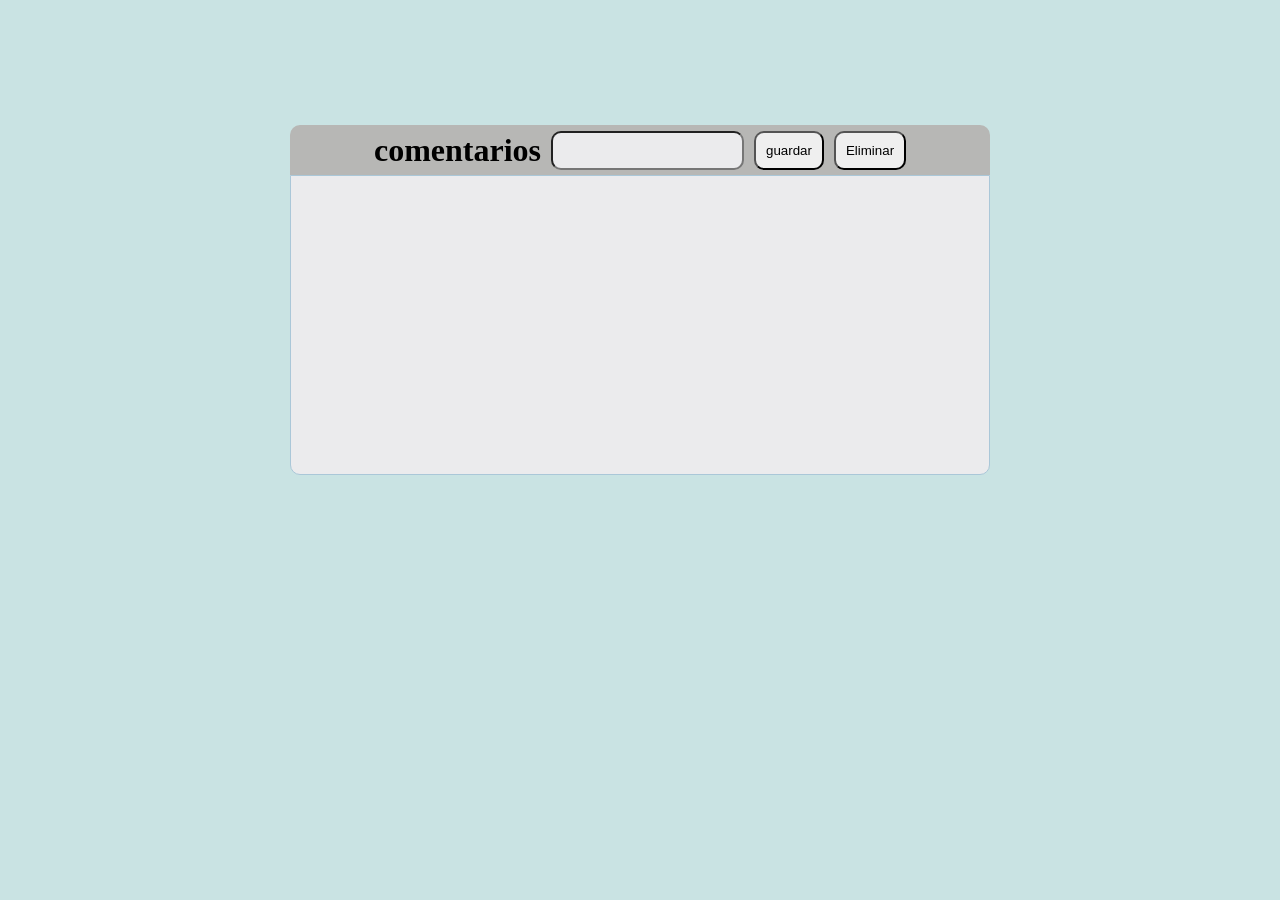
<file: CLASE-06/index.html>
<!DOCTYPE html>
<html lang="en">

<head>
    <meta charset="UTF-8">
    <meta name="viewport" content="width=device-width, initial-scale=1.0">
    <link rel="stylesheet" href="./style.css">
    <title>Document</title>
</head>

<body>
    <div class="botones">
        <h1>comentarios</h1>
        <input type="text" id="comentario">
        <button onclick="crearMensaje()">guardar</button>
        <button onclick="eliminarMensaje()">Eliminar</button>
    </div>
    <div class="comentarios">
        <section id="container"></section>
    </div>

    <script src="./index.js"></script>

</body>

</html>
</file>
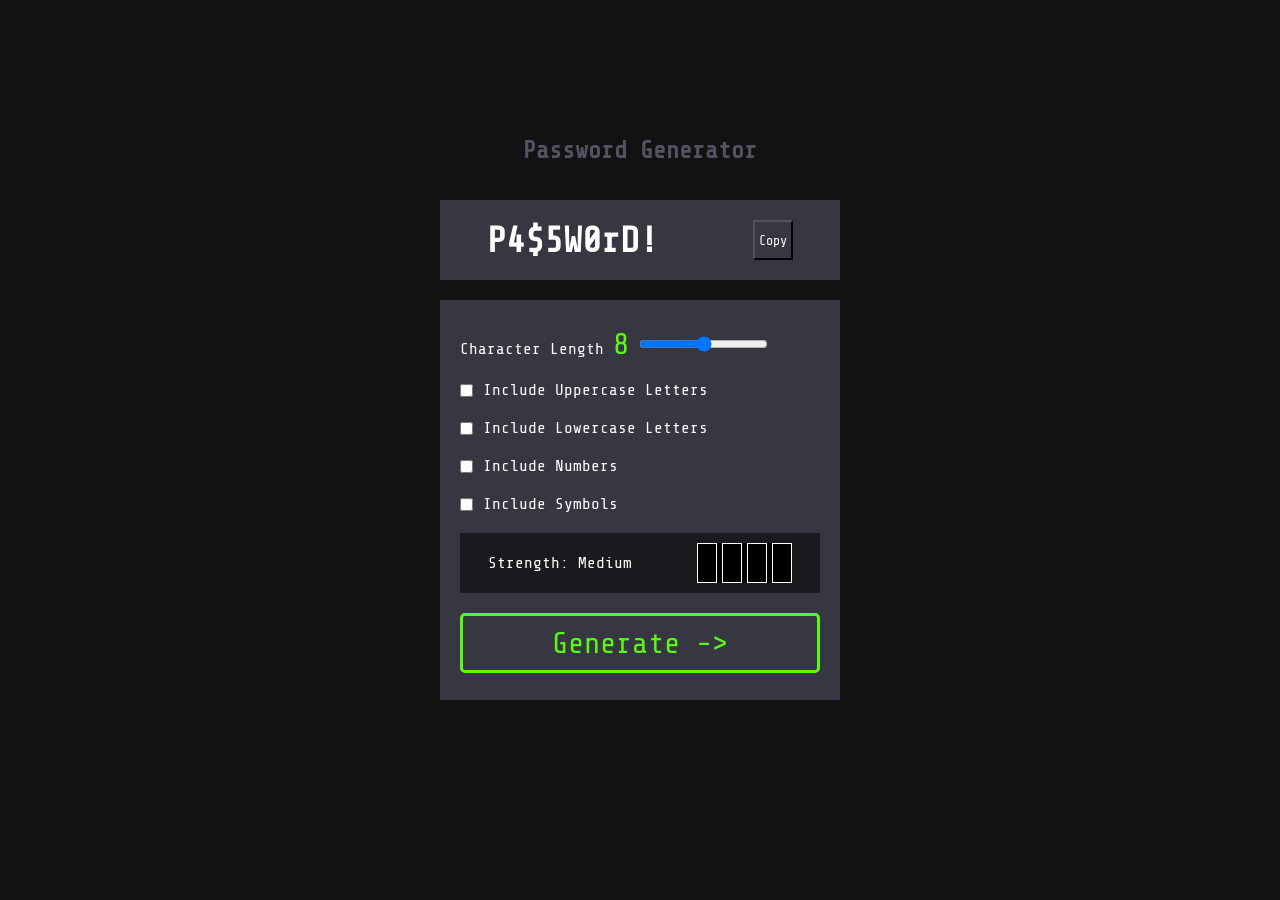
<file: CLASE-07/index.html>
<!DOCTYPE html>
<html lang="en">

<head>
  <meta charset="UTF-8">
  <meta name="viewport" content="width=device-width, initial-scale=1.0">
  <link rel="stylesheet" href="./style.css">
  <title>Generador de contraseñas</title>
  <link href="https://fonts.googleapis.com/css2?family=Share+Tech+Mono&display=swap" rel="stylesheet" />
</head>

<body>
  <div class="titulo">
    <h1>Password Generator</h1>
  </div>
  <div class="copiar_contraseña">
    <p>P4$5W0rD!</p>
    <button id="copy">Copy</button>
  </div>
  <div class="generador_contraseña">
    <div class="checkbox-wrapper">
       <label for="longitud"> Character Length <span id="num">8</span></label>
      <input type="range" id="longitud" min="1" max="17">
    </div>
    <div class="checkbox-wrapper">
      <input type="checkbox" id="uppercase">
      <label for="uppercase">Include Uppercase Letters </label>
    </div>
    <div class="checkbox-wrapper">
      <input type="checkbox" id="lowercase">
      <label for="lowercase">Include Lowercase Letters</label>
    </div>
    <div class="checkbox-wrapper">
      <input type="checkbox" id="numbers">
      <label for="numbers">Include Numbers</label>
    </div>
    <div class="checkbox-wrapper">
      <input type="checkbox" id="symbols">
      <label for="symbols">Include Symbols</label>
    </div>
    <div class="stregth"> 
      <p>Strength: <span id="strength">Medium</span></p>
      <div class="barra">
        <div class="barra-fill"></div>
        <div class="barra-fill"></div>
        <div class="barra-fill"></div>
        <div class="barra-fill"></div>
      </div>
    </div>
     <button id="generate">Generate -></button>
  </div>


  <script src="./script.js"></script>
</body>

</html>
</file>
<file: CLASE-06/style.css>
*{
    padding: 0;
    margin: 0;
      box-sizing: border-box;
}
body{
    background-color:#c9e3e3;
    display: flex;
    align-items: center;
    justify-content: center;
    flex-direction: column;
    max-width:1000px ;
    height: 600px;
    margin: auto;
}

#container{
    background-color:#ebebed;
    width: 700px;
    height: 300px;
    border-radius: 0px 0px 10px 10px;
    border: 1px solid #aac7d8;
    padding: 10px;
    font-size: 20px;
    

}

.botones{
    background-color: rgb(183, 183, 181);
    width: 700px;
    height: 50px;
    display: flex;
    align-items: center;
    justify-content: center;
    gap: 10px;
    border-radius: 10px 10px 0px 0px;
}

button{
    border-radius: 10px;
    padding: 10px;
}

button:hover{
    background-color: aquamarine;
}

#comentario{
    padding: 10px;
    border-radius: 10px;
    color: black;
    background-color: #ebebed;;
}
</file>
<file: CLASE-07/style.css>
* {
  margin: 0;
  padding: 0;
  box-sizing: border-box;
  background-color: rgb(0, 0, 0, 0.93);
  font-family:"Share Tech Mono", monospace;;
 
}


body{
  display: flex;
  justify-content: center;
  align-items: center;
  max-width: 400px;
  height: 600px;
  margin: auto;
  margin-top: 100px;
  flex-direction: column;
   background-color: transparent
}


.titulo{
  width: 100%;
  height: 100px;
  background-color: transparent;
  display: flex;
  justify-content: center;
  align-items: center;
}

.titulo h1{
  color: #8786a48f;
  font-size: 24px;
  background-color: transparent;
}

.copiar_contraseña{
  width: 100%;
  height: 80px;
  background-color: #8786a452;
  margin-bottom: 20px;
  display: flex;
  justify-content: space-around;
  align-items: center;
}

.copiar_contraseña p{
  color:white;
  font-size: 36px;
  background-color: transparent;
  font-weight: bold;
}

.generador_contraseña{
  width: 100%;
  height: 400px;
  background-color: #8786a452;
  display: flex;
  flex-direction: column;
  justify-content: center;
  align-items: self-start;
  gap: 20px;
  padding: 20px;
}
.checkbox-wrapper{
  display: flex;
  justify-content: center;
  align-items: center;
  gap: 10px;
  color: white;
  background-color: transparent;
}


label{
  background-color: transparent;
}

.generador_contraseña button{
  background-color: transparent;
  color: rgb(90, 248, 23);
  width: 100%;
  height: 60px;
  border: none;
  border-radius: 5px;
  cursor: pointer;
  border: 3px solid rgb(90, 248, 23);
  font-size: 30px;
}

.stregth{
  display: flex;
  justify-content: space-around;
  align-items: center;
  gap: 10px;
  color: white;
  background-color: #00000087;
  width: 100%;
  height: 60px;

}

.stregth p, .stregth span{
  background-color: transparent;
}


.barra{
  display: flex;
  justify-content: center;
  align-items: center;
  gap: 5px;
}

.barra-fill{
  width: 20px;
  height: 40px;
  background-color: #00000087;
  border: 1px solid white;
}
#num{
  color: rgb(90, 248, 23);
  background-color: transparent;
  font-size: 30px;
}


#copy{
 color: white;
  width: 40px;
  height: 40px;
 background-color: transparent;
}
</file>
